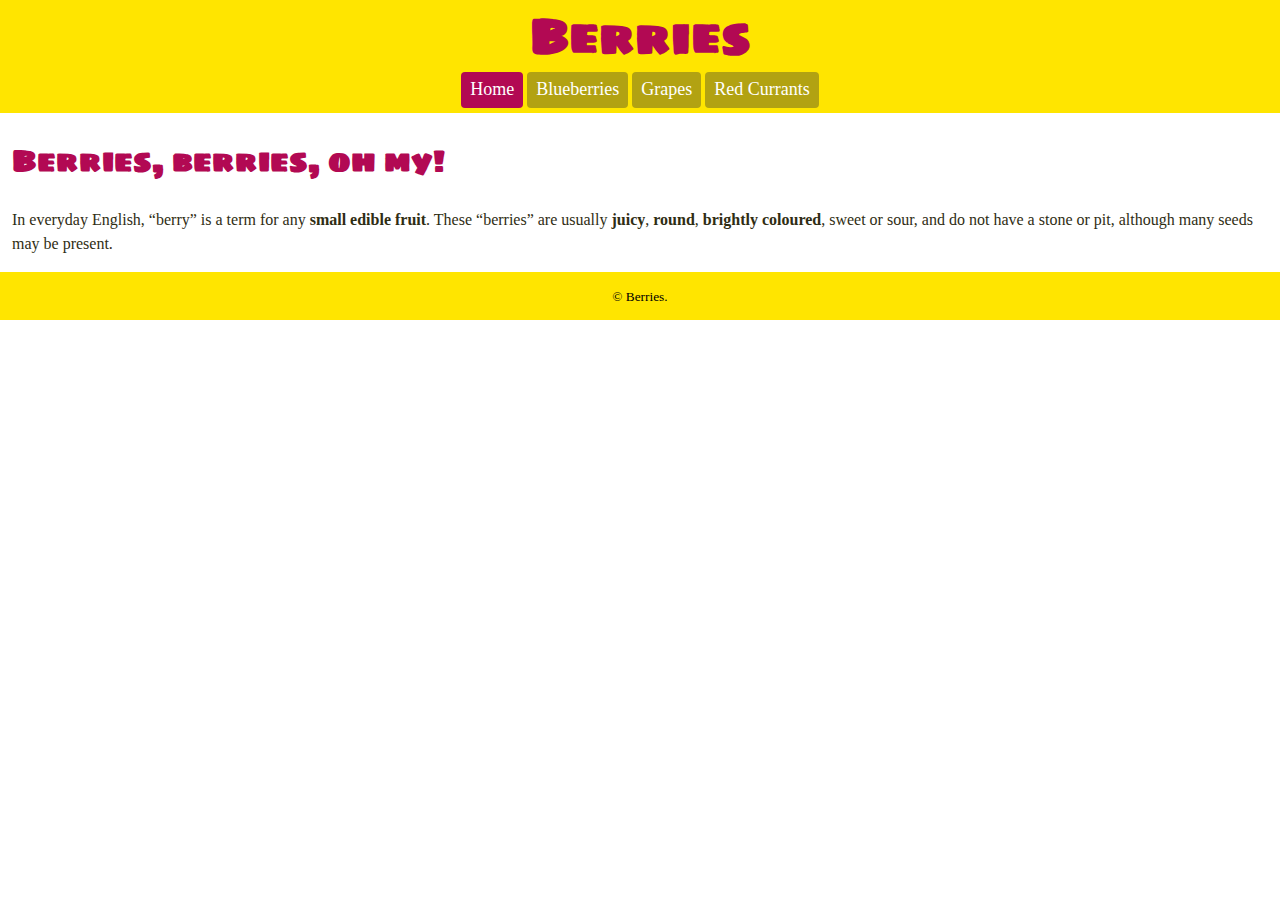
<file: index.html>
<!DOCTYPE html>
<html lang="en-ca">
<head>
  <meta charset="utf-8">
  <title>Berries</title>
  <meta name="viewport" content="width=device-width,initial-scale=1">
  <link href="css/main.css" rel="stylesheet">
  <link href="https://fonts.googleapis.com/css?family=Sigmar+One" rel="stylesheet">
</head>
<body>

  <header>
    <h1>Berries</h1>
    <nav>
      <ul class="nav">
        <li><a class="current" href="index.html">Home</a></li>
        <li><a href="blueberries.html">Blueberries</a></li>
        <li><a href="grapes.html">Grapes</a></li>
        <li><a href="red-currants.html">Red Currants</a></li>
      </ul>
    </nav>
  </header>

  <main>
    <h2>Berries, berries, oh my!</h2>
    <p>In everyday English, “berry” is a term for any <b>small edible fruit</b>. These “berries” are usually <b>juicy</b>, <b>round</b>, <b>brightly coloured</b>, sweet or sour, and do not have a stone or pit, although many seeds may be present.</p>
  </main>

  <footer>
    <small>© Berries.</small>
  </footer>

</body>
</html>
</file>
<file: css/main.css>
html {
  box-sizing: border-box;
  background-color: white;
  font-family: Georgia, serif;
  line-height: 1.5;
}

*, *::before, *::after {
  box-sizing: inherit;
}

h1, h2 {
  font-family: "Sigmar One", cursive;
  color: #b20953;
}

h1 {
  margin: 0;
  text-align: center;
  font-size: 3rem;
}

h2 {
  font-size: 1.875rem;
}

header, footer {
  background-color: #ffe500;
}

footer {
  text-align: center;
  margin-top: .3em;
  padding: .75em;
}

.nav {
  margin: 0;
  padding: 0;
  text-align: center;
}

.nav a:hover {
  background-color: #cc1465;
}

.nav a {
  display: inline-block;
  background-color: #b2a212;
  border-radius: 4px;
  color: white;
  font-size: 1.125rem;
  text-decoration: none;
  padding: .2em .5em .3em;
}

ul {
  list-style-type: none;
  margin: 0;
}

.nav li {
  display: inline-block;
  padding-bottom: .3em;
}

.nav .current {
  background-color: #b20953;
}

p {
  color: #2f2d13;
}

img {
  display: block;
  width: 100%;
}

body {
  margin: 0;
  padding: 0;
}

main {
  padding: 0 .75em;
}
</file>
